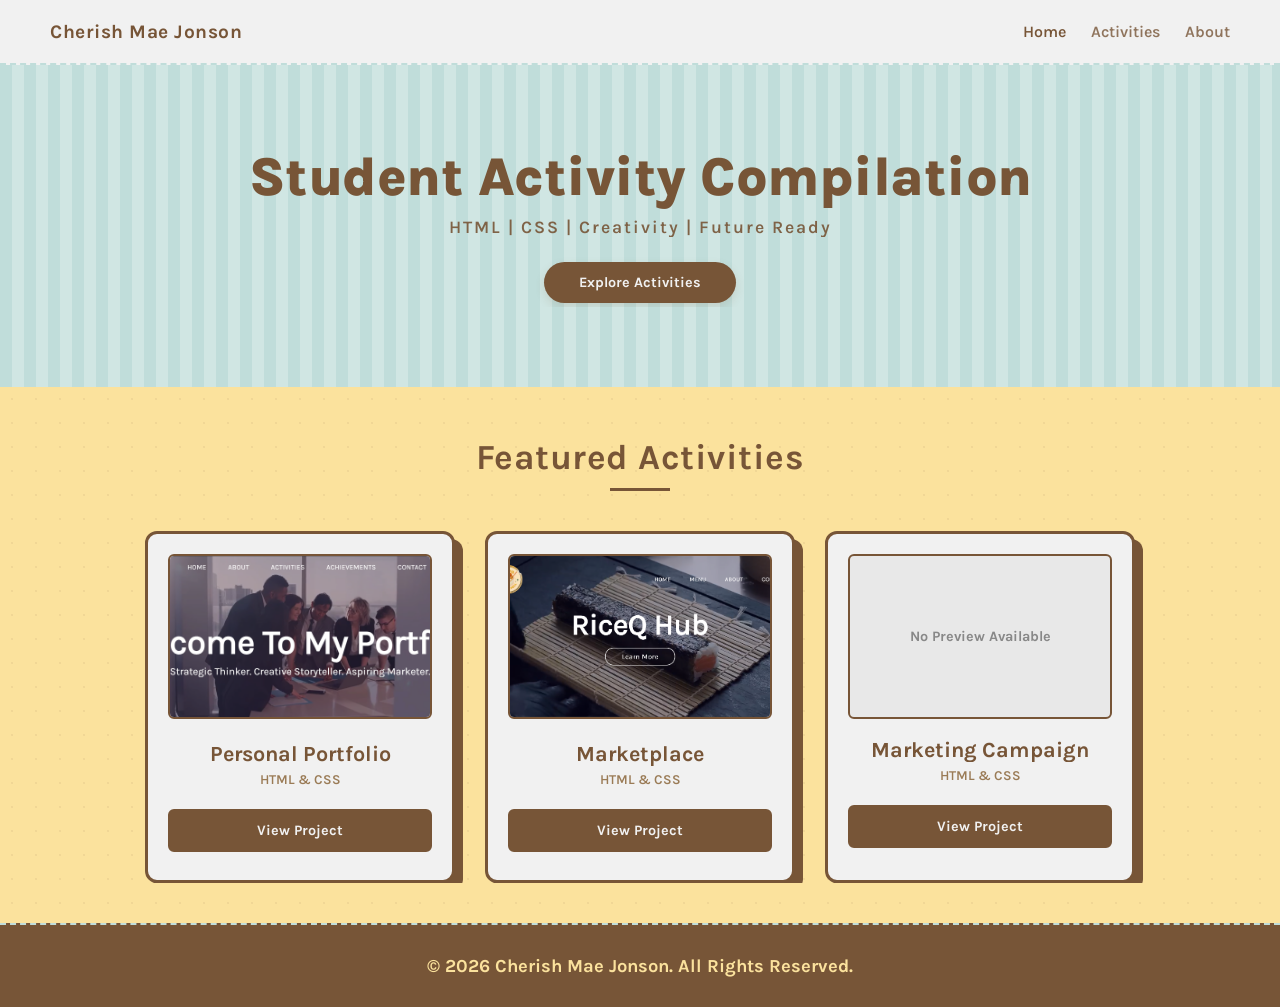
<file: .github/workflows/Student Activity Compilation/index.html>
<!DOCTYPE html>
<html lang="en">
<head>
  <meta charset="UTF-8">
  <meta name="viewport" content="width=device-width, initial-scale=1.0">
  <title>Student Activity Compilation</title>
  <link rel="stylesheet" href="style.css">
</head>
<body>

  <!-- TOP NAVIGATION BAR -->
  <nav class="navbar">
    <div class="logo">Cherish Mae Jonson</div>
    <ul class="nav-links">
      <li><a href="#" class="active">Home</a></li>
       <li><a href="#activities-section">Activities</a></li>
      <li><a href="about.html">About</a></li>
    </ul>
  </nav>

  <!-- HERO SECTION (BANNER) -->
  <header class="hero-section">
    <div class="hero-content">
      <h1>Student Activity Compilation</h1>
      <p class="skills-tag">HTML | CSS | Creativity | Future Ready</p>
      <a href="#activities" class="hero-btn">Explore Activities</a>
    </div>
  </header>

  <section id="activities-section">
        <!-- FEATURED ACTIVITIES SECTION -->
        <section class="activities">
    <main class="featured-activities" id="activities">
    <h2>Featured Activities</h2>
    
    <div class="card-grid">

      <!-- CARD 1: My Profile -->
      <div class="card">
        <img src="E-Portfolio.png" alt="My Profile Preview" class="card-img">
        <h3>Personal Portfolio</h3>
        <p>HTML & CSS</p>
        <a href="../My Profile/index.html" target="_blank" class="view-btn">View Project</a>
      </div>

      <!-- CARD 2: RiceQ Website -->
      <div class="card">
        <img src="RiceQ Hub.png" alt="RiceQ Preview" class="card-img">
        <h3>Marketplace</h3>
        <p>HTML & CSS</p>
        <a href="../RiceQ/index.html" target="_blank" class="view-btn">View Project</a>
      </div>

     <!-- CARD 3: Marketing Campaign -->
<div class="card">
  <div class="card-img card-img-placeholder">
    <span>No Preview Available</span>
  </div>
  <h3>Marketing Campaign</h3>
  <p>HTML & CSS</p>
  <a href="#" class="view-btn">View Project</a>
</div>
  </main>
  
  <footer class="main-footer">
  <div class="footer-bottom-bar">
            <p>&copy; 2026 Cherish Mae Jonson. All Rights Reserved.</p></p>
    </div>
</footer>

</body>
</html>
</file>
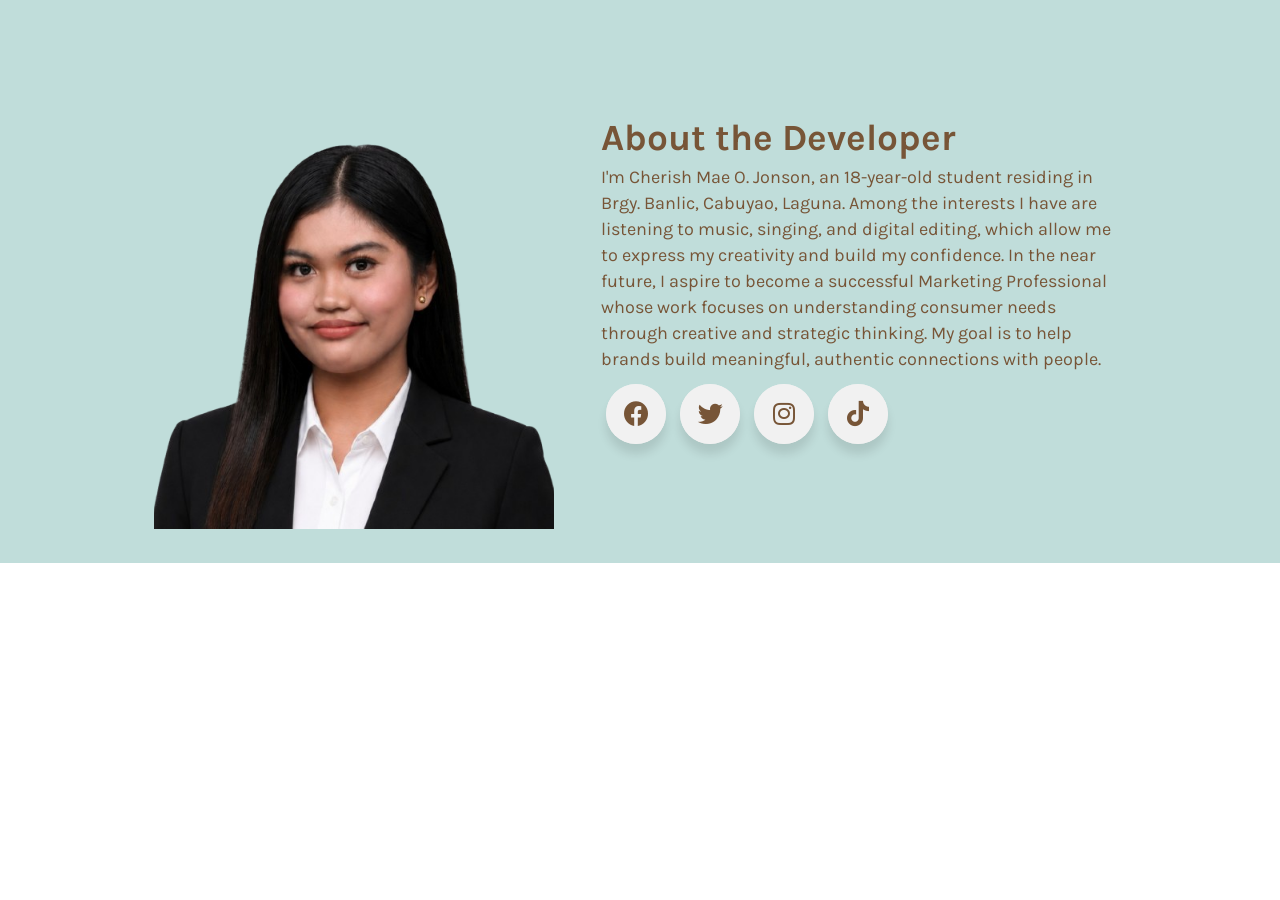
<file: .github/workflows/Student Activity Compilation/about.html>
<!DOCTYPE html>
<html lang="en">
<head>
    <meta charset="UTF-8">
    <meta name="viewport" content="width=device-width, initial-scale=1.0">
    <title>About the Developer</title>
    <link rel="stylesheet" href="about.css">
    <link rel="stylesheet" href="https://cdnjs.cloudflare.com/ajax/libs/font-awesome/5.15.3/css/all.min.css"/>
    <link rel="stylesheet" href="https://cdnjs.flare.com/ajax/libs/font-awesome/4.7.0/css/font-awesome.css"/>

<body>
    <section id="about-section">
        <!-- about left  -->
        <div class="about-left">
            <img src="Cherish Mae Jonson.png" alt="About Img"/>
        </div>
        <!-- about right  -->
        <div class="about-right">
            <h1>About the Developer</h1>
            <p>I'm Cherish Mae O. Jonson, an 18-year-old student residing in Brgy. Banlic, Cabuyao, Laguna. Among the interests I have are listening to music, singing, and digital editing, which allow me to express my creativity and build my confidence.
               In the near future, I aspire to become a successful Marketing Professional whose work focuses on understanding consumer needs through creative and strategic thinking. My goal is to help brands build meaningful, authentic connections with people.</p></p>
                <div>
<br>
<br>
<br>
               <!----- Footer ----->
               <section class="footer">
                  <div class="wrapper">
                     <div class="button">
                        <div class="icon">
                           <a href="https://www.facebook.com/cherish.jonson.07"><i class="fab fa-facebook-f"></i></a>
                        </div>
                        <span>Facebook</span>
                     </div>
                     <div class="button">
                        <div class="icon">
                           <a href="https://x.com/maejorproblem/"> <i class="fab fa-twitter"></i></a>
                        </div>
                        <span>Twitter</span>
                     </div>
                     <div class="button">
                        <div class="icon">
                           <a href="https://www.instagram.com/j.cherim/"><i class="fab fa-instagram"></i></a>
                        </div>
                        <span>Instagram</span>
                     </div>
                     <div class="button">
                        <div class="icon">
                           <a href="https://www.tiktok.com/@1lysmaech/"><i class="fab fa-tiktok"></i></a>
                        </div>
                        <span>Tiktok</span>
     </div>
     </div>
</body>
</html>
</file>
<file: .github/workflows/Student Activity Compilation/style.css>
@import url('https://fonts.googleapis.com/css2?family=Karla&family=Poppins:wght@500&family=Quicksand:wght@500&display=swap');
*{
    margin: 0;
    padding: 0;
    box-sizing: border-box;
    font-family: 'Karla', sans-serif;
    max-width: 100vw;
    overflow-x: hidden;
}

.navbar {
  display: flex;
  justify-content: space-between;
  align-items: center;
  padding: 20px 50px;
  background-color: #F1F1F1;
  border-bottom: 2px dashed #C0DDDA;
  width: 100%;
}

.navbar .logo {
  font-weight: 700;
  font-size: 1.2rem;
  color: #775537;
  letter-spacing: 0.5px;
}

.navbar .nav-links {
  display: flex;
  list-style: none;
  gap: 25px;
}

.navbar .nav-links a {
  text-decoration: none;
  color: #775537;
  opacity: 0.8;
  font-weight: 600;
  font-size: 1rem;
  border: none !important;
  outline: none !important;
  background: none !important;
  box-shadow: none !important;
}

.navbar .nav-links a:hover, 
.navbar .nav-links a.active {
  opacity: 1;
  border: none !important;
  outline: none !important;
  background: none !important;
  box-shadow: none !important;
}

.navbar .nav-links a::after,
.navbar .nav-links a::before {
  display: none !important;
  content: none !important;
}

.hero-section {
  background-color: #C0DDDA;
  background-image: linear-gradient(90deg, transparent 50%, rgba(255, 255, 255, 0.25) 50%);
  background-size: 24px 100%;
  color: #775537; 
  padding: 80px 20px;
  width: 100%;
  display: flex;
  justify-content: center;
  align-items: center;
  text-align: center;
}

.hero-content {
  width: 100%;
  max-width: 800px;
  margin: 0 auto;
}

.hero-content h1 {
  font-size: 3.4rem;
  font-weight: 800;
  color: #775537;
  margin-bottom: 8px;
  letter-spacing: -0.5px;
}

.hero-content .skills-tag {
  display: block;
  font-size: 1.1rem;
  letter-spacing: 2px;
  margin-bottom: 25px;
  color: #775537;
  font-weight: 600;
  opacity: 0.9;
}

.hero-btn {
  display: inline-block;
  background-color: #775537;
  color: #F1F1F1;
  text-decoration: none;
  padding: 12px 35px;
  font-weight: 700;
  font-size: 0.9rem;
  border-radius: 50px;
  transition: all 0.2s ease;
  box-shadow: 0 4px 10px rgba(119, 85, 55, 0.15);
}

.hero-btn:hover {
  background-color: #F1F1F1;
  color: #775537;
  transform: translateY(-2px);
}

.featured-activities {
  text-align: center;
  padding: 50px 20px 40px 20px;
  background-color: #FBE29D;
  width: 100%;
  background-image: radial-gradient(rgba(119, 85, 55, 0.08) 1.5px, transparent 1.5px);
  background-size: 24px 24px;
}

.featured-activities h2 {
  font-size: 2.2rem;
  font-weight: 700;
  color: #775537;
  margin-bottom: 40px;
  letter-spacing: 0.5px;
}

.featured-activities h2::after {
  content: '';
  display: block;
  width: 60px;
  height: 3px;
  background-color: #775537;
  margin: 10px auto 0 auto;
}

.card-grid {
  display: flex;
  justify-content: center;
  gap: 30px;
  flex-wrap: wrap;
  max-width: 1200px;
  margin: 0 auto;
}

.card {
  background-color: #F1F1F1;
  border: 3px solid #775537 !important;
  border-radius: 12px;
  width: 310px;
  padding: 20px 20px 24px 20px;
  text-align: center;
  box-shadow: 8px 8px 0px #775537;
  transition: transform 0.3s cubic-bezier(0.25, 0.8, 0.25, 1), background-color 0.3s ease, box-shadow 0.3s ease;
}

.card:hover {
  background-color: #ffffff;
  border: 3px solid #775537 !important;
  transform: translate(-4px, -4px);
  box-shadow: 12px 12px 0px #775537;
}

.card-img {
  width: 100%;
  height: 165px;
  object-fit: cover;
  border-radius: 6px;
  margin-bottom: 18px;
  border: 2px solid #775537;
}

.card-img-placeholder {
  width: 100%;
  height: 165px;
  background-color: #E8E8E8;
  border-radius: 6px;
  display: flex;
  align-items: center;
  justify-content: center;
  margin-bottom: 18px;
  border: 2px solid #775537;
  transition: background-color 0.3s ease;
}

.card-img-placeholder span {
  font-size: 0.9rem;
  color: #888888;
  font-weight: 700;
}

.card:hover .card-img-placeholder {
  background-color: #f5f5f5;
}

.card h3 {
  font-size: 1.35rem;
  color: #775537;
  margin-bottom: 6px;
  font-weight: 700;
}

.card p {
  color: #9A7B56;
  font-size: 0.85rem;
  margin-bottom: 22px;
  font-weight: 600;
}

.view-btn {
  display: inline-block;
  background-color: #775537;
  color: #F1F1F1;
  text-decoration: none;
  padding: 11px 0;
  width: 100%;
  font-weight: 700;
  font-size: 0.9rem;
  border-radius: 6px;
  border: 2px solid #775537;
  transition: background-color 0.2s ease;
}

.card:hover .view-btn {
  background-color: #775537;
  color: #F1F1F1;
}

.view-btn:hover {
  background-color: #5C3F26;
  border-color: #5C3F26;
}

#about-section {
  background-color: #C0DDDA;
  width: 100%;
  height: auto;
  display: flex;
  justify-content: space-between;
  align-items: center;
  padding: 80px 12% 50px 12%; /* Binawasan nang malaki ang bottom padding mula 130px patungong 50px */
}

.about-left img {
  width: 400px;
  height: auto;
  transform: translateY(0px); /* Tinanggal ang patay na space sa pamamagitan ng pagre-reset ng image shift */
}

.about-right {
  width: 54%;
}

.about-right ul li {
  display: flex;
  align-items: center;
}

.about-right h1 {
  color: #775537;
  font-size: 37px;
  margin-bottom: 5px;
}

.about-right p {
  color: #775537;
  line-height: 26px;
  font-size: 18px;
}

.img {
  border-radius: 20px;
  float: left;
  margin-top: -205px;
  margin-left: 77.4%;
  transition: .5s ease;
  backface-visibility: hidden;
  display: flex;
  cursor: pointer;
}

.wrapper {
  margin-bottom: 0px !important;
  padding-bottom: 0px !important;
}

.wrapper .button {
  display: inline-block;
  height: 60px;
  width: 60px;
  margin: 0 5px;
  overflow: hidden;
  background: #F1F1F1;
  border-radius: 50px;
  cursor: pointer;
  box-shadow: 0px 10px 10px rgba(0,0,0,0.1);
  transition: all 0.3s ease-out;
  position: center;
  justify-items: center;
  margin-top: -100%;
}

.wrapper .button:hover {
  width: 200px;
}

.wrapper .button .icon {
  display: inline-block;
  height: 60px;
  width: 60px;
  text-align: center;
  border-radius: 50px;
  box-sizing: border-box;
  line-height: 60px;
  transition: all 0.3s ease-out;
  background: #F1F1F1;
}

.wrapper .button:nth-child(1):hover .icon {
  background: #775537;
}

.wrapper .button:nth-child(2):hover .icon {
  background: #775537;
}

.wrapper .button:nth-child(3):hover .icon {
  background: #775537;
}

.wrapper .button:nth-child(4):hover .icon {
  background: #775537;
}

.wrapper .button .icon i {
  font-size: 25px;
  line-height: 60px;
  transition: all 0.3s ease-out;
  color: #775537;
}

.wrapper .button:hover .icon i {
  color: #F1F1F1;
}

.wrapper .button span {
  font-size: 20px;
  font-weight: 500;
  line-height: 60px;
  margin-bottom: 100%;
  transition: all 0.3s ease-out;
  background: transparent;
}

.wrapper .button:nth-child(1) span {
  color: #775537;
}

.wrapper .button:nth-child(2) span {
  color: #775537;
}

.wrapper .button:nth-child(3) span {
  color: #775537;
}

.wrapper .button:nth-child(4) span {
  color: #775537;
}

footer {
  background-color: #775537;
  color: #FBE29D;
  text-align: center;
  padding: 30px 20px;
  font-size: 1.15rem;
  font-weight: 700;
  width: 100%;
  border-top: 2px dashed #C0DDDA;
  margin-top: 0px !important;
}
</file>
<file: .github/workflows/Student Activity Compilation/about.css>
@import url('https://fonts.googleapis.com/css2?family=Karla&family=Poppins:wght@500&family=Quicksand:wght@500&display=swap');
*{
                padding: 0;
                margin: 0;
                box-sizing: border-box;
                font-family: 'Karla', sans-serif;
            }
#about-section {
  background-color: #C0DDDA;
  width: 100%;
  height: auto;
  display: flex;
  justify-content: space-between;
  align-items: center;
  padding: 80px 12%;
}
.about-left img {
  width: 400px;
  height: auto;
  transform: translateY(50px);
}
.about-right {
  width: 54%;
}
.about-right ul li {
  display: flex;
  align-items: center;
}
.about-right h1 {
  color: #775537;
  font-size: 37px;
  margin-bottom: 5px;
}
.about-right p {
  color: #775537;
  line-height: 26px;
  font-size: 18px;
}
.img {
  border-radius: 20px;
  float: left;
  margin-top: -205px;
  margin-left: 77.4%;
  transition: .5s ease;
  backface-visibility: hidden;
  display: flex;
  cursor: pointer;
}
.wrapper .button {
  display: inline-block;
  height: 60px;
  width: 60px;
  margin: 0 5px;
  overflow: hidden;
  background: #F1F1F1;
  border-radius: 50px;
  cursor: pointer;
  box-shadow: 0px 10px 10px rgba(0,0,0,0.1);
  transition: all 0.3s ease-out;
  position: center;
  justify-items: center;
  margin-top: -100%;
}
.wrapper .button:hover {
  width: 200px;
}
.wrapper .button .icon {
  display: inline-block;
  height: 60px;
  width: 60px;
  text-align: center;
  border-radius: 50px;
  box-sizing: border-box;
  line-height: 60px;
  transition: all 0.3s ease-out;
  background: #F1F1F1;
}
.wrapper .button:nth-child(1):hover .icon {
  background: #775537;
}
.wrapper .button:nth-child(2):hover .icon {
  background: #775537;
}
.wrapper .button:nth-child(3):hover .icon {
  background: #775537;
}
.wrapper .button:nth-child(4):hover .icon {
  background: #775537;
}
.wrapper .button .icon i {
  font-size: 25px;
  line-height: 60px;
  transition: all 0.3s ease-out;
  color: #775537;
}
.wrapper .button:hover .icon i {
  color: #F1F1F1;
}
.wrapper .button span {
  font-size: 20px;
  font-weight: 500;
  line-height: 60px;
  margin-bottom: 100%;
  transition: all 0.3s ease-out;
  background: transparent;
}
.wrapper .button:nth-child(1) span {
  color: #775537;
}
.wrapper .button:nth-child(2) span {
  color: #775537;
}
.wrapper .button:nth-child(3) span {
  color: #775537;
}
.wrapper .button:nth-child(4) span {
  color: #775537;
}
</file>
